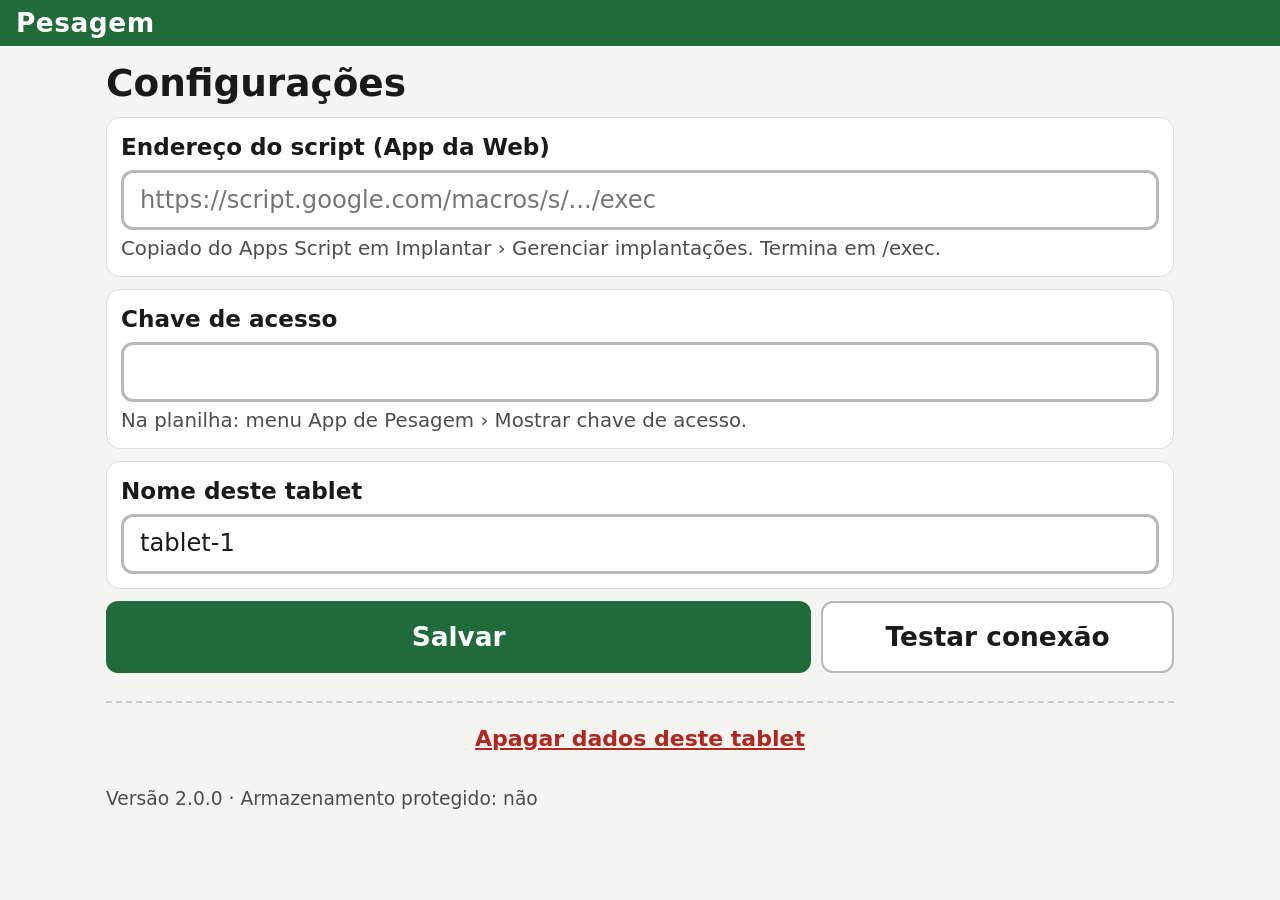
<file: index.html>
<!doctype html>
<html lang="pt-BR">
<head>
  <meta charset="utf-8">
  <meta name="viewport" content="width=device-width, initial-scale=1, viewport-fit=cover">
  <meta name="theme-color" content="#1f6b3a">
  <meta name="color-scheme" content="light">
  <title>Pesagem</title>
  <link rel="manifest" href="manifest.webmanifest">
  <link rel="icon" href="icons/icon-192.png">
  <link rel="apple-touch-icon" href="icons/icon-192.png">
  <link rel="stylesheet" href="styles.css">
</head>
<body>
  <header class="topo">
    <div class="topo-titulo">Pesagem</div>
    <div class="topo-data" id="topo-data" hidden></div>
    <div class="topo-acoes">
      <button class="status-sync" id="status-sync" data-acao="status" data-estado="ok" hidden></button>
      <button class="btn btn-topo" data-acao="sincronizar" id="btn-sync" aria-label="Sincronizar">⟳<span class="txt-sync"> Sincronizar</span></button>
    </div>
    <div class="bolhas">
      <div id="faixa-status" class="bolha" data-acao="fechar-status" hidden></div>
      <div id="faixa-atualizacao" class="bolha faixa-azul" hidden>
        <div>Nova versão do app disponível.</div>
        <button class="btn btn-pequeno" data-acao="atualizar-app">Atualizar agora</button>
      </div>
    </div>
  </header>

  <main id="tela"></main>

  <div id="modal" class="modal" hidden>
    <div class="modal-caixa">
      <div id="modal-texto" class="modal-texto"></div>
      <div class="modal-botoes">
        <button class="btn btn-grande btn-cinza" id="modal-nao">Cancelar</button>
        <button class="btn btn-grande btn-verde" id="modal-sim">OK</button>
      </div>
    </div>
  </div>
  <div id="modal-mot" class="modal" hidden>
    <div class="modal-caixa modal-mot">
      <div class="modal-titulo">Outro motorista</div>
      <div class="mm-digitar">
        <input id="mm-nome" class="entrada entrada-nome" type="text" autocomplete="off" autocapitalize="words"
          enterkeyhint="done" maxlength="40" placeholder="Digite o nome">
        <button class="btn btn-verde" data-acao="mm-usar">Usar</button>
      </div>
      <div id="mm-erro" class="mm-erro"></div>
      <div id="mm-rotulo" class="mm-rotulo">Ou escolha um motorista já usado:</div>
      <div id="mm-lista" class="motoristas mm-lista"></div>
      <button class="btn btn-grande btn-cinza" data-acao="mm-cancelar">Cancelar</button>
    </div>
  </div>
  <div id="modal-calc" class="modal" hidden>
    <div class="modal-caixa modal-calc" id="modal-calc-caixa"></div>
  </div>
  <div id="aviso-rapido" class="aviso-rapido" hidden></div>

  <noscript>Este app precisa de JavaScript ativado.</noscript>
  <script src="calc.js"></script>
  <script src="app.js"></script>
</body>
</html>
</file>
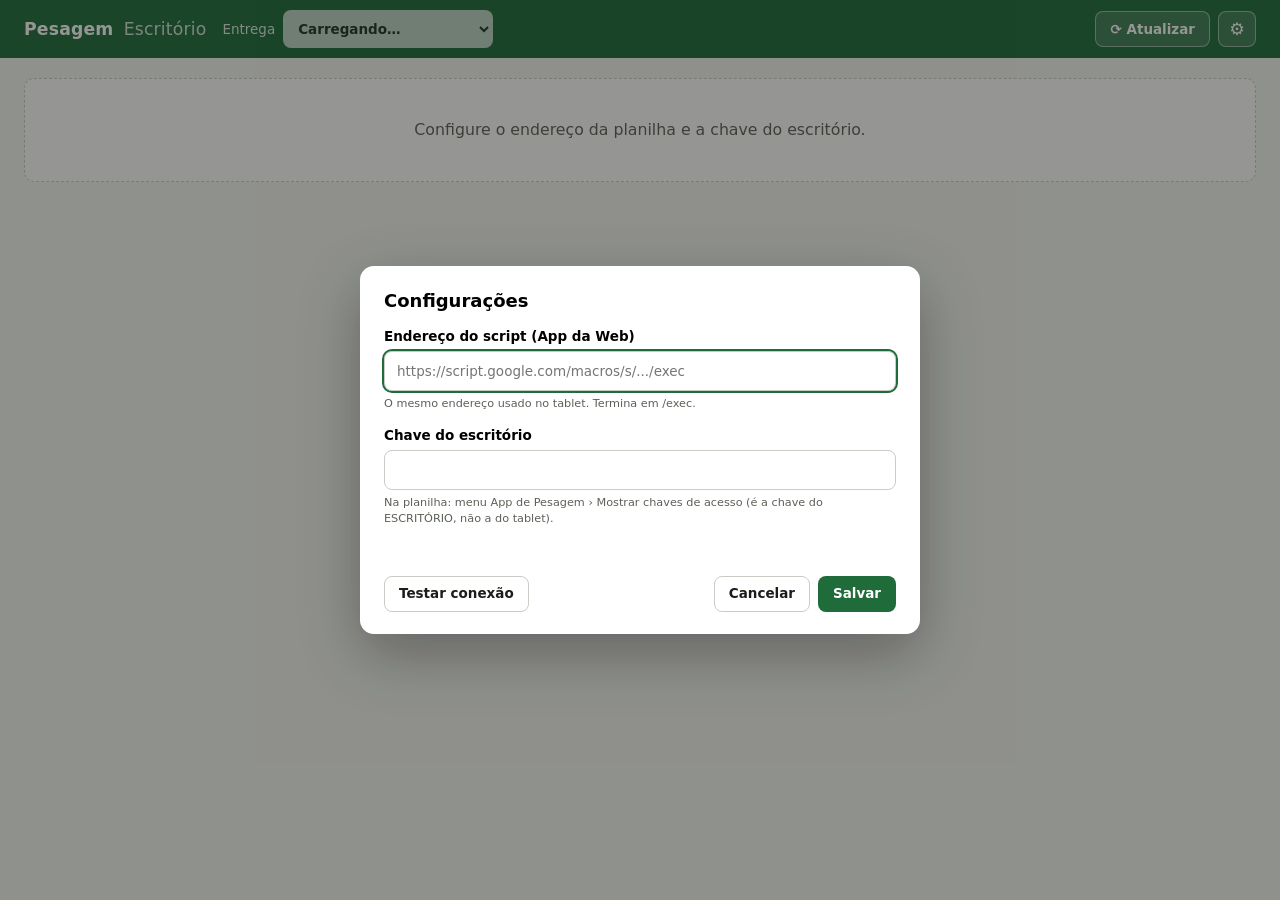
<file: escritorio/index.html>
<!doctype html>
<html lang="pt-BR">
<head>
  <meta charset="utf-8">
  <meta name="viewport" content="width=device-width, initial-scale=1">
  <meta name="color-scheme" content="light">
  <meta name="theme-color" content="#1f6b3a">
  <title>Pesagem · Escritório</title>
  <link rel="icon" href="../icons/icon-192.png">
  <link rel="stylesheet" href="painel.css">
</head>
<body>
  <header class="topo">
    <div class="marca">Pesagem <span>Escritório</span></div>
    <label class="seletor-data">
      <span>Entrega</span>
      <select id="sel-data" disabled><option>Carregando…</option></select>
    </label>
    <span id="pill-status" class="pill" hidden></span>
    <div class="topo-dir">
      <span id="atualizado" class="atualizado"></span>
      <button class="btn btn-claro" id="btn-atualizar" data-acao="atualizar">⟳ Atualizar</button>
      <button class="btn btn-claro btn-icone" data-acao="config" aria-label="Configurações" title="Configurações">⚙</button>
    </div>
  </header>

  <main id="conteudo" class="conteudo">
    <div class="vazio">Carregando…</div>
  </main>

  <dialog id="dlg-config" class="dialogo">
    <form method="dialog" id="form-config">
      <h2>Configurações</h2>
      <label>Endereço do script (App da Web)
        <input id="c-url" type="url" placeholder="https://script.google.com/macros/s/.../exec" autocomplete="off" required>
        <small>O mesmo endereço usado no tablet. Termina em /exec.</small>
      </label>
      <label>Chave do escritório
        <input id="c-chave" type="text" autocomplete="off" autocapitalize="characters" required>
        <small>Na planilha: menu App de Pesagem › Mostrar chaves de acesso (é a chave do ESCRITÓRIO, não a do tablet).</small>
      </label>
      <div id="c-link" class="link-acesso" hidden>
        <button type="button" class="btn btn-sec" data-acao="copiar-link">🔗 Copiar link de acesso</button>
        <small>Para outra pessoa abrir o painel já configurado. O link contém a chave: envie só para quem deve usar.</small>
      </div>
      <div id="c-msg" class="msg-config"></div>
      <div class="dialogo-botoes">
        <button type="button" class="btn btn-sec" data-acao="testar-config">Testar conexão</button>
        <span class="espaco"></span>
        <button type="button" class="btn btn-sec" data-acao="fechar-config" id="c-cancelar">Cancelar</button>
        <button type="submit" class="btn btn-pri" value="salvar">Salvar</button>
      </div>
    </form>
  </dialog>

  <dialog id="dlg-confirmar" class="dialogo dialogo-pequeno">
    <form method="dialog">
      <p id="conf-texto"></p>
      <div class="dialogo-botoes">
        <span class="espaco"></span>
        <button class="btn btn-sec" value="nao">Cancelar</button>
        <button class="btn btn-pri" value="sim" id="conf-sim">OK</button>
      </div>
    </form>
  </dialog>

  <div id="toast" class="toast" hidden></div>

  <script src="notas.js"></script>
  <script src="painel.js"></script>
</body>
</html>
</file>
<file: styles.css>
:root {
  --verde: #1f6b3a;
  --verde-claro: #e3f2e7;
  --laranja: #b45309;
  --laranja-claro: #fdf0e1;
  --vermelho: #b3261e;
  --vermelho-claro: #fbe7e5;
  --amarelo: #8a6100;
  --amarelo-claro: #fff6d6;
  --azul: #1d4f91;
  --azul-claro: #e4eefb;
  --texto: #1a1a1a;
  --texto-suave: #4d4d4d;
  --borda: #b8b8b8;
  --fundo: #f4f4f1;
  --cartao: #ffffff;
  color-scheme: light;
}

* { box-sizing: border-box; }
html { font-size: 20px; -webkit-text-size-adjust: 100%; }
@media (min-width: 700px) { html { font-size: 22px; } }

body {
  margin: 0;
  background: var(--fundo);
  color: var(--texto);
  font-family: system-ui, -apple-system, "Segoe UI", Roboto, sans-serif;
  line-height: 1.3;
  -webkit-tap-highlight-color: transparent;
  overscroll-behavior-y: contain;
}

button, input, textarea { font: inherit; color: inherit; }
button:not(:disabled), .cartao { cursor: pointer; }

/* ---------- topo e faixas ---------- */
.topo {
  position: sticky; top: 0; z-index: 10;
  display: flex; align-items: center; justify-content: space-between; gap: 12px;
  padding: 6px 12px 6px 16px;
  background: var(--verde); color: #fff;
}
.topo-titulo { font-size: 1.2rem; font-weight: 800; letter-spacing: .02em; }
.topo-acoes { display: flex; gap: 8px; }
.btn-topo {
  background: rgba(255,255,255,.15); color: #fff; border: 2px solid rgba(255,255,255,.6);
  min-height: 48px; padding: 0 16px; font-size: .95rem; font-weight: 700;
}
.btn-topo:active { background: rgba(255,255,255,.3); }
.btn-icone { min-width: 56px; padding: 0; font-size: 1.5rem; }

.faixa {
  padding: 12px 16px; font-size: 1rem; font-weight: 600;
  display: flex; align-items: center; justify-content: space-between; gap: 12px; flex-wrap: wrap;
  border-bottom: 1px solid rgba(0,0,0,.08);
}
.faixa:empty, .faixa[hidden] { display: none; }
.faixa-verde { background: var(--verde-claro); color: var(--verde); }
.faixa-amarela { background: var(--amarelo-claro); color: var(--amarelo); }
.faixa-vermelha { background: var(--vermelho-claro); color: var(--vermelho); }
.faixa-azul { background: var(--azul-claro); color: var(--azul); }
.faixa-cinza { background: #ebebe7; color: var(--texto-suave); }
.faixa small { font-weight: 500; display: block; opacity: .9; }

/* ---------- botões ---------- */
.btn {
  border: none; border-radius: 12px; cursor: pointer;
  font-weight: 700; touch-action: manipulation;
}
.btn:disabled { opacity: .45; cursor: default; }
.btn-grande { min-height: 72px; padding: 0 24px; font-size: 1.2rem; width: 100%; }
.btn-medio { min-height: 60px; padding: 0 20px; font-size: 1.05rem; }
.btn-pequeno { min-height: 48px; padding: 0 16px; font-size: .95rem; background: #fff; border: 2px solid currentColor; color: inherit; }
.btn-verde { background: var(--verde); color: #fff; }
.btn-verde:active { background: #164f2b; }
.btn-laranja { background: var(--laranja); color: #fff; }
.btn-vermelho { background: var(--vermelho); color: #fff; }
.btn-cinza { background: #dcdcd6; color: var(--texto); }
.btn-contorno { background: #fff; border: 2px solid var(--borda); color: var(--texto); }
.btn-link-perigo {
  background: none; color: var(--vermelho); text-decoration: underline;
  min-height: 56px; font-size: 1rem; font-weight: 600; width: 100%;
}

/* ---------- telas ---------- */
#tela { padding: 16px; max-width: 1100px; margin: 0 auto; padding-bottom: 48px; }
.titulo-tela { font-size: 1.3rem; margin: 4px 0 16px; }

.linha-datas { display: flex; gap: 8px; flex-wrap: wrap; margin-bottom: 12px; align-items: center; }
.linha-datas .rotulo { font-weight: 700; margin-right: 4px; }
.chip-data { min-height: 56px; padding: 0 18px; font-size: 1.05rem; background: #fff; border: 2px solid var(--borda); }
.chip-data.ativo { background: var(--verde); border-color: var(--verde); color: #fff; }

.resumo-dia {
  display: grid; grid-template-columns: repeat(3, 1fr); gap: 8px; margin-bottom: 12px;
}
.resumo-dia div {
  background: var(--cartao); border-radius: 12px; padding: 10px 8px; text-align: center;
  border: 1px solid #ddd;
}
.resumo-dia b { display: block; font-size: 1.6rem; }
.resumo-dia span { font-size: .85rem; color: var(--texto-suave); }

.barra-busca { display: flex; gap: 8px; margin-bottom: 12px; }
.barra-busca input { flex: 1; }
.filtro { display: flex; gap: 0; }
.filtro button { min-height: 60px; padding: 0 16px; font-size: 1rem; background: #fff; border: 2px solid var(--borda); border-radius: 0; }
.filtro button:first-child { border-radius: 12px 0 0 12px; }
.filtro button:last-child { border-radius: 0 12px 12px 0; border-left: none; }
.filtro button.ativo { background: var(--texto); color: #fff; border-color: var(--texto); }

.lista { display: grid; grid-template-columns: 1fr; gap: 10px; }
@media (min-width: 760px) { .lista { grid-template-columns: 1fr 1fr; } }

.cartao {
  display: flex; align-items: center; gap: 12px; width: 100%; text-align: left;
  background: var(--cartao); border: 2px solid #d6d6d0; border-left-width: 10px;
  border-radius: 14px; padding: 14px 16px; min-height: 96px;
}
.cartao:active { background: #f0f0ea; }
.cartao .info { flex: 1; min-width: 0; }
.cartao .apelido { font-size: 1.35rem; font-weight: 800; overflow-wrap: anywhere; }
.cartao .sub { font-size: .9rem; color: var(--texto-suave); overflow-wrap: anywhere; }
.cartao .estado { text-align: right; flex-shrink: 0; }
.cartao .estado b { display: block; font-size: 1.05rem; }
.cartao .estado small { display: block; font-size: .85rem; margin-top: 4px; }
.cartao.a-pesar { border-left-color: #9a9a94; }
.cartao.pesado { border-left-color: var(--verde); }
.cartao.pesado .estado b { color: var(--verde); }
.cartao.nao-entregou { border-left-color: var(--laranja); background: #fffaf3; }
.cartao.nao-entregou .estado b { color: var(--laranja); }
.envio-pendente { color: var(--amarelo); }
.envio-ok { color: var(--verde); }
.envio-erro { color: var(--vermelho); }

.vazio {
  background: var(--cartao); border-radius: 14px; padding: 28px 20px; text-align: center;
  font-size: 1.1rem; color: var(--texto-suave); border: 2px dashed var(--borda);
}

/* ---------- formulário do parceiro ---------- */
.cab-parceiro { display: flex; align-items: flex-start; gap: 12px; margin-bottom: 12px; }
.btn-voltar {
  width: 60px; height: 60px; min-width: 60px; padding: 0; flex-shrink: 0;
  display: inline-flex; align-items: center; justify-content: center;
  background: #fff; border: 2px solid var(--borda); color: var(--texto);
}
.btn-voltar svg { display: block; }
.cab-parceiro .nomes { flex: 1; }
.cab-parceiro h1 { font-size: 1.7rem; margin: 0; line-height: 1.15; overflow-wrap: anywhere; }
.cab-parceiro .sub { color: var(--texto-suave); font-size: 1rem; margin-top: 2px; }
.etiquetas { display: flex; flex-wrap: wrap; gap: 6px; margin-top: 8px; }
.etiqueta { background: #e9e9e4; border-radius: 999px; padding: 4px 12px; font-size: .9rem; font-weight: 600; }
.obs-fixa { background: var(--amarelo-claro); color: #5c4300; border-radius: 12px; padding: 10px 14px; margin-bottom: 12px; font-size: .95rem; }
.estado-registro { border-radius: 12px; padding: 12px 14px; margin-bottom: 12px; font-weight: 700; }

.form-unica { display: grid; grid-template-columns: 1fr; gap: 14px; max-width: 780px; }

.campo { background: var(--cartao); border-radius: 14px; padding: 14px; border: 1px solid #ddd; }
.campo > label, .campo > .rotulo { display: block; font-weight: 800; font-size: 1.05rem; margin-bottom: 8px; }
.entrada {
  width: 100%; min-height: 72px; padding: 8px 16px;
  font-size: 2rem; font-weight: 700;
  border: 3px solid var(--borda); border-radius: 12px; background: #fff;
}
.entrada:focus { outline: none; border-color: var(--verde); box-shadow: 0 0 0 3px rgba(31,107,58,.2); }
.entrada.invalida { border-color: var(--vermelho); background: #fff8f7; }
.entrada-texto { font-size: 1.1rem; font-weight: 500; min-height: 96px; resize: vertical; }
.entrada-busca { font-size: 1.15rem; min-height: 60px; font-weight: 500; }
.com-unidade { display: flex; align-items: center; gap: 10px; }
.com-unidade .unidade { font-size: 1.4rem; font-weight: 800; color: var(--texto-suave); min-width: 44px; }
.campo { position: relative; }
/* Erro do campo: balão sobre o conteúdo, sem empurrar nada */
.erro-campo {
  position: absolute; left: 14px; right: 14px; top: calc(100% - 10px); z-index: 5;
  background: var(--vermelho); color: #fff; font-weight: 700; font-size: .95rem;
  padding: 8px 12px; border-radius: 10px; box-shadow: 0 4px 14px rgba(0,0,0,.25);
  pointer-events: none;
}
.erro-campo::before {
  content: ""; position: absolute; top: -7px; left: 22px;
  border: 7px solid transparent; border-top: 0; border-bottom-color: var(--vermelho);
}
.erro-campo:empty { display: none; }

.botoes-rapidos { display: flex; gap: 8px; margin-top: 10px; }
.botoes-rapidos button { flex: 1; min-height: 60px; font-size: 1.15rem; background: #fff; border: 2px solid var(--borda); }
.botoes-rapidos button.ativo { background: var(--texto); color: #fff; border-color: var(--texto); }

.modos { display: grid; grid-template-columns: repeat(3, 1fr); gap: 8px; }
.modos button { min-height: 64px; font-size: 1rem; background: #fff; border: 2px solid var(--borda); padding: 0 6px; }
.modos button.ativo { background: var(--texto); color: #fff; border-color: var(--texto); }
.desconto-valor { margin-top: 10px; }

.recebe {
  background: var(--verde-claro); border: 3px solid var(--verde); border-radius: 14px;
  padding: 10px 16px; text-align: center;
}
.recebe .rot { font-weight: 800; color: var(--verde); font-size: 1rem; letter-spacing: .04em; }
.recebe .val { font-size: 2.4rem; font-weight: 900; color: var(--verde); line-height: 1.15; }
.recebe-dica, .recebe-erro { font-size: .95rem; font-weight: 600; min-height: 1.3em; color: var(--texto-suave); }
.recebe.com-erro { background: var(--vermelho-claro); border-color: var(--vermelho); }
.recebe.com-erro .rot, .recebe.com-erro .val { color: var(--vermelho); }
.recebe .recebe-erro { color: var(--vermelho); font-weight: 700; }
.resultado {
  background: var(--cartao); border-radius: 14px; border: 3px solid var(--verde); padding: 14px 16px;
}
.resultado h2 { font-size: 1.05rem; margin: 0 0 8px; color: var(--texto-suave); text-transform: uppercase; letter-spacing: .04em; }
.res-linha { display: flex; justify-content: space-between; gap: 12px; padding: 7px 0; border-bottom: 1px solid #eee; font-size: 1.05rem; }
.res-linha span:last-child { font-weight: 700; text-align: right; white-space: nowrap; }
.res-linha.desconto span:last-child { color: var(--vermelho); }
.res-final { margin-top: 10px; background: var(--verde-claro); border-radius: 12px; padding: 12px; text-align: center; }
.res-final .rot { font-weight: 800; color: var(--verde); font-size: 1.05rem; }
.res-final .val { font-size: 2.6rem; font-weight: 900; color: var(--verde); line-height: 1.1; }
.res-dica { color: var(--texto-suave); text-align: center; padding: 18px 6px; font-size: 1.05rem; }
.res-erros { background: var(--vermelho-claro); color: var(--vermelho); border-radius: 12px; padding: 10px 14px; font-weight: 700; margin-top: 10px; }
.res-erros:empty { display: none; }

.acoes-form { display: grid; grid-template-columns: 1fr; gap: 10px; margin-top: 2px; }
@media (min-width: 700px) { .acoes-form { grid-template-columns: 2fr 1fr; } }
.zona-perigo { margin-top: 28px; border-top: 2px dashed #ccc; padding-top: 8px; }

/* ---------- configurações ---------- */
.config .campo { margin-bottom: 12px; }
.config .entrada { font-size: 1.1rem; font-weight: 500; min-height: 60px; }
.config .ajuda { color: var(--texto-suave); font-size: .9rem; margin-top: 6px; }
.lista-avisos { background: var(--amarelo-claro); border-radius: 12px; padding: 10px 14px 10px 32px; margin: 0 0 12px; color: #5c4300; }
.info-tec { color: var(--texto-suave); font-size: .85rem; margin-top: 20px; }

/* ---------- modal e aviso rápido ---------- */
.modal {
  position: fixed; inset: 0; z-index: 50; background: rgba(0,0,0,.5);
  display: flex; align-items: center; justify-content: center; padding: 16px;
}
.modal[hidden] { display: none; }
.modal-caixa { background: #fff; border-radius: 18px; padding: 24px; max-width: 560px; width: 100%; }
.modal-texto { font-size: 1.25rem; font-weight: 600; margin-bottom: 20px; white-space: pre-line; }
.modal-botoes { display: grid; grid-template-columns: 1fr 1fr; gap: 12px; }

.aviso-rapido {
  position: fixed; left: 50%; bottom: 24px; transform: translateX(-50%); z-index: 60;
  background: #222; color: #fff; padding: 16px 24px; border-radius: 14px;
  font-size: 1.15rem; font-weight: 700; max-width: calc(100% - 32px); text-align: center;
  box-shadow: 0 6px 20px rgba(0,0,0,.3);
}
.aviso-rapido[hidden] { display: none; }

/* ---------- grupos por fazenda ---------- */
.grupo-fazenda {
  grid-column: 1 / -1;
  display: flex; align-items: center; justify-content: space-between; gap: 12px; flex-wrap: wrap;
  margin: 14px 2px 0; padding-bottom: 6px; border-bottom: 3px solid var(--verde);
}
.grupo-fazenda:first-child { margin-top: 0; }
.grupo-fazenda h2 { margin: 0; font-size: 1.25rem; color: var(--verde); overflow-wrap: anywhere; }
.grupo-fazenda span { font-weight: 700; color: var(--texto-suave); white-space: nowrap; }
.grupo-fazenda .grupo-completo { color: var(--verde); }
.motorista-cartao { font-size: .9rem; font-weight: 700; color: var(--azul); margin-top: 4px; }

/* ---------- motorista ---------- */
.motoristas { display: flex; flex-wrap: wrap; gap: 8px; }
.motoristas:empty { display: none; }
.motoristas button {
  min-height: 64px; padding: 0 18px; font-size: 1.15rem;
  background: #fff; border: 2px solid var(--borda);
}
.motoristas button.ativo { background: var(--azul); border-color: var(--azul); color: #fff; }
.motoristas .mot-mais { border-style: dashed; color: var(--texto-suave); }
.motoristas .mot-mais.ativo { background: var(--texto); border-color: var(--texto); color: #fff; border-style: solid; }
.mot-novo { margin-top: 10px; }
.mot-novo[hidden] { display: none; }
.entrada-nome { font-size: 1.4rem; font-weight: 600; min-height: 64px; }
.por-motorista {
  display: flex; flex-wrap: wrap; gap: 8px; margin-bottom: 12px;
}
.por-motorista span {
  background: var(--azul-claro); color: var(--azul); border-radius: 10px; padding: 8px 12px; font-size: .95rem;
}

.grupo-dir { display: flex; align-items: center; gap: 12px; }
.btn-fazenda-nao {
  min-height: 52px; padding: 0 16px; font-size: .95rem;
  background: #fff; color: var(--laranja); border: 2px solid var(--laranja);
}
.btn-fazenda-nao:active { background: var(--laranja-claro); }

/* ---------- ícone de situação no cabeçalho ---------- */
.status-sync {
  min-height: 48px; min-width: 56px; padding: 0 14px; border-radius: 999px;
  border: none; background: #fff; font-size: 1.05rem; font-weight: 800; cursor: pointer;
  touch-action: manipulation;
}
.status-sync[hidden] { display: none; }
.status-sync[data-estado="ok"] { color: var(--verde); }
.status-sync[data-estado="pendente"] { color: var(--amarelo); background: var(--amarelo-claro); }
.status-sync[data-estado="aviso"] { color: var(--amarelo); background: var(--amarelo-claro); }
.status-sync[data-estado="erro"] { color: #fff; background: var(--vermelho); }
.status-sync[data-estado="ocupado"] { color: var(--azul); }
.btn-topo[hidden] { display: none; }
/* ---------- balões de situação (sobrepostos, não empurram o conteúdo) ---------- */
.topo { position: sticky; }
.bolhas {
  position: absolute; top: calc(100% + 8px); right: 12px; z-index: 20;
  display: flex; flex-direction: column; align-items: flex-end; gap: 8px;
  width: min(560px, calc(100vw - 24px)); pointer-events: none;
}
.bolha {
  pointer-events: auto; position: relative;
  display: flex; align-items: center; justify-content: space-between; gap: 12px;
  padding: 12px 16px; border-radius: 14px; font-size: 1rem; font-weight: 600;
  box-shadow: 0 6px 20px rgba(0,0,0,.22); border: 1px solid rgba(0,0,0,.08);
  max-width: 100%;
}
.bolha[hidden] { display: none; }
.bolha small { font-weight: 500; display: block; opacity: .9; margin-top: 2px; }
#faixa-status { cursor: pointer; }


/* ---------- rodapé ---------- */
.rodape {
  margin-top: 32px; padding-top: 12px; border-top: 1px solid #d6d6d0;
  display: flex; align-items: center; justify-content: space-between; gap: 12px;
  color: var(--texto-suave); font-size: .85rem;
}
.btn-rodape { min-height: 52px; padding: 0 18px; font-size: 1rem; background: #fff; border: 2px solid var(--borda); color: var(--texto-suave); }

/* ---------- subgrupos dentro da fazenda ---------- */
.subgrupo {
  grid-column: 1 / -1; display: flex; align-items: baseline; gap: 10px; flex-wrap: wrap;
  margin: 6px 4px -2px; font-weight: 800; font-size: 1.05rem; color: var(--azul);
}
.subgrupo span { font-weight: 600; font-size: .9rem; color: var(--texto-suave); }
.subgrupo-nao { color: var(--laranja); }

/* ---------- penalidade só com botões ---------- */
.botoes-rapidos.sem-margem { margin-top: 0; }
.botoes-rapidos button { min-height: 64px; font-size: 1.25rem; }

/* ---------- desconto: campo sempre visível + botões ---------- */
.botoes-desc { display: grid; grid-template-columns: repeat(4, minmax(0, 1fr)); gap: 8px; margin-top: 10px; }
.botoes-desc button {
  min-height: 60px; padding: 0 4px; font-size: 1.05rem; white-space: nowrap;
  background: #fff; border: 2px solid var(--borda);
}
.botoes-desc button:active { background: #eceee8; }
.botoes-desc [data-acao="desc-zerar"] { color: var(--vermelho); border-color: #e5b3ae; }
.botoes-desc .btn-desc-max { color: var(--verde); border-color: #9fc7ad; }
.botoes-desc .btn-desc-max.ativo { background: var(--verde); border-color: var(--verde); color: #fff; }
.botoes-desc .so-estreito { display: none; }
/* telas pequenas (celular): botões sem "R$", "Máx." e letra menor */
@media (max-width: 600px) {
  .botoes-desc { gap: 6px; }
  .botoes-desc button { font-size: .95rem; padding: 0 2px; }
  .botoes-desc .so-largo { display: none; }
  .botoes-desc .so-estreito { display: inline; }
}
@media (max-width: 380px) { .botoes-desc button { font-size: .85rem; } }

/* ---------- janela "Outro motorista" ---------- */
.modal-mot { display: grid; gap: 12px; max-height: calc(100vh - 32px); overflow-y: auto; }
.modal-titulo { font-size: 1.35rem; font-weight: 800; }
.mm-digitar { display: flex; gap: 8px; }
.mm-digitar .entrada { flex: 1; min-width: 0; }
.mm-digitar .btn { min-width: 110px; font-size: 1.15rem; }
.mm-erro { color: var(--vermelho); font-weight: 700; }
.mm-erro:empty { display: none; }
.mm-rotulo { font-weight: 700; color: var(--texto-suave); }
.mm-rotulo[hidden] { display: none; }
.mm-lista { max-height: 45vh; overflow-y: auto; }
.mm-vazio { color: var(--texto-suave); padding: 6px 0; }

/* campos com unidade (kg, R$) podem encolher em telas estreitas */
.com-unidade .entrada { min-width: 0; flex: 1 1 auto; }
.form-unica { grid-template-columns: minmax(0, 1fr); }
.botoes-rapidos button { min-width: 0; padding: 0 4px; }
@media (max-width: 600px) {
  .botoes-rapidos { gap: 6px; }
  .botoes-rapidos button { font-size: 1.1rem; }
}

/* ---------- data da entrega no cabeçalho ---------- */
.topo { justify-content: flex-start; }
.topo-acoes { margin-left: auto; }
.topo-data { min-width: 0; }
.topo-data[hidden] { display: none; }
.data-fixa {
  display: inline-block; padding: 6px 12px; border-radius: 999px; white-space: nowrap;
  background: rgba(255,255,255,.18); color: #fff; font-weight: 700; font-size: 1rem;
}
.sel-data {
  min-height: 44px; padding: 0 8px; border-radius: 10px; border: none; cursor: pointer;
  background: #fff; color: var(--verde); font-weight: 800; font-size: 1rem; max-width: 100%;
}
.preco-dia { font-size: 1.05rem; color: var(--texto-suave); margin: 0 2px 12px; }
.preco-dia b { color: var(--texto); }
@media (max-width: 520px) {
  .topo { gap: 8px; padding-left: 12px; }
  .txt-sync { display: none; }
  .btn-topo { padding: 0 14px; font-size: 1.1rem; }
  .data-fixa { padding: 5px 10px; font-size: .95rem; }
}

/* ---------- nome do parceiro com as etiquetas ao lado ---------- */
.linha-nome { display: flex; flex-wrap: wrap; align-items: center; gap: 6px 8px; }
.linha-nome h1 { flex: 0 1 auto; margin-right: 4px; }
.linha-nome .etiqueta { flex-shrink: 0; }
@media (max-width: 600px) { .data-fixa .ano { display: none; } }
@media (max-width: 420px) {
  .sel-data { font-size: .9rem; padding: 0 4px; min-height: 40px; }
  .status-sync { min-width: 48px; padding: 0 10px; }
  .linha-nome { gap: 5px 6px; }
  .linha-nome .etiqueta { font-size: .8rem; padding: 3px 9px; }
}

/* ---------- calculadora de peso líquido ---------- */
.btn-calc {
  flex-shrink: 0; width: 72px; height: 72px; padding: 0;
  display: inline-flex; align-items: center; justify-content: center;
  background: #fff; border: 3px solid var(--borda); color: var(--verde);
}
.btn-calc:active { background: var(--verde-claro); }
.modal-calc { display: grid; gap: 12px; max-width: 640px; max-height: calc(100vh - 24px); overflow-y: auto; padding: 20px; }
.taras { display: grid; gap: 6px; background: #f6f7f3; border-radius: 12px; padding: 8px 10px; }
.tara { display: flex; align-items: center; justify-content: space-between; gap: 8px; min-height: 48px; font-size: 1.05rem; }
.tara b { font-size: 1.1rem; }
.tara.editando { justify-content: flex-start; flex-wrap: wrap; }
.btn-editar { min-width: 52px; min-height: 44px; font-size: 1.25rem; background: #fff; border: 2px solid var(--borda); }
.entrada-tara { width: 120px; min-height: 48px; font-size: 1.3rem; padding: 4px 10px; flex: 0 1 120px; }
.unidade-p { font-weight: 800; color: var(--texto-suave); }
.btn-p { min-height: 48px; min-width: 52px; padding: 0 14px; font-size: 1.05rem; }
.erro-tara { color: var(--vermelho); font-weight: 700; }
.erro-tara:empty { display: none; }
.itens-calc { display: grid; gap: 6px; }
.item-calc {
  display: grid; grid-template-columns: auto 1fr auto auto; align-items: center; gap: 4px 12px; width: 100%;
  text-align: left; background: #fff; border: 2px solid #d6d6d0; border-radius: 12px; padding: 10px 12px; min-height: 60px;
}
.item-calc.ativo { border-color: var(--azul); background: var(--azul-claro); }
.ic-nome { font-weight: 800; font-size: 1.1rem; }
.ic-desc { color: var(--texto-suave); font-size: .95rem; }
.ic-liq { font-weight: 800; font-size: 1.15rem; color: var(--verde); white-space: nowrap; }
.ic-edit { color: var(--texto-suave); font-size: 1.1rem; }
.calc-vazio { color: var(--texto-suave); text-align: center; padding: 10px; border: 2px dashed var(--borda); border-radius: 12px; }
.botoes-add { display: grid; grid-template-columns: 1fr 1fr; gap: 10px; }
.botoes-add .btn { font-size: 1.3rem; }
.form-item { border: 3px solid var(--azul); border-radius: 14px; padding: 12px; display: grid; gap: 10px; background: #fafcff; }
.fi-titulo { font-weight: 800; font-size: 1.15rem; color: var(--azul); }
.fi-campos { display: grid; grid-template-columns: repeat(2, minmax(0, 1fr)); gap: 10px; }
.fi-campo { display: grid; gap: 4px; font-weight: 700; }
.fi-campo small { font-weight: 500; color: var(--texto-suave); }
.fi-tara { background: var(--amarelo-claro); border-radius: 10px; padding: 6px 8px; }
.entrada-calc { min-height: 60px; font-size: 1.6rem; padding: 6px 12px; }
.fi-erro { color: var(--vermelho); font-weight: 700; font-size: .9rem; }
.fi-erro:empty { display: none; }
.fi-liq { font-size: 1.15rem; padding: 6px 2px; }
.fi-liq b { color: var(--verde); font-size: 1.35rem; }
.fi-liq.erro { color: var(--vermelho); font-weight: 700; }
.fi-liq.vazio { color: var(--texto-suave); }
.fi-botoes { display: grid; grid-auto-flow: column; grid-auto-columns: 1fr; gap: 8px; }
.fi-botoes .btn-grande { min-height: 64px; font-size: 1.1rem; padding: 0 10px; }
.calc-total { display: flex; justify-content: space-between; align-items: baseline; gap: 10px; background: var(--verde-claro);
  border-radius: 12px; padding: 12px 14px; color: var(--verde); font-weight: 800; font-size: 1.05rem; }
.calc-total b { font-size: 1.8rem; }
.calc-aviso { color: var(--texto-suave); text-align: center; font-size: .95rem; }
@media (max-width: 520px) {
  .btn-calc { width: 60px; height: 60px; }
  .modal-calc { padding: 14px; }
  .fi-campos { grid-template-columns: 1fr; }
  .fi-botoes { grid-auto-flow: row; }
  .item-calc { grid-template-columns: 1fr auto auto; }
  .ic-desc { grid-column: 1 / -1; grid-row: 2; }
}

.recebe-preco { white-space: nowrap; font-weight: 700; color: var(--texto); }

/* peso equivalente do parceiro, ao lado do valor (desce de linha em telas estreitas) */
.recebe .val { display: flex; flex-wrap: wrap; justify-content: center; align-items: baseline; column-gap: 10px; }
.recebe .val-peso { font-size: 1.35rem; font-weight: 700; color: var(--texto); white-space: nowrap; }
.recebe .val-sep { color: var(--texto-suave); margin-right: 10px; }
</file>
<file: escritorio/painel.css>
:root {
  --verde: #1f6b3a;
  --verde-esc: #174f2b;
  --verde-claro: #e6f2ea;
  --laranja: #b45309;
  --laranja-claro: #fdf0e1;
  --vermelho: #b3261e;
  --vermelho-claro: #fbe9e7;
  --azul: #1d4f91;
  --azul-claro: #e7effa;
  --texto: #1b1d1a;
  --suave: #5b6157;
  --linha: #e2e4de;
  --fundo: #f4f5f1;
  --cartao: #ffffff;
  --raio: 10px;
  color-scheme: light;
}
* { box-sizing: border-box; }
html { font-size: 15px; }
body {
  margin: 0; background: var(--fundo); color: var(--texto);
  font-family: system-ui, -apple-system, "Segoe UI", Roboto, sans-serif; line-height: 1.4;
}
button, input, select { font: inherit; color: inherit; }
.num { font-variant-numeric: tabular-nums; text-align: right; white-space: nowrap; }

/* ---------- topo ---------- */
.topo {
  position: sticky; top: 0; z-index: 10;
  display: flex; align-items: center; gap: 16px; flex-wrap: wrap;
  padding: 10px 24px; background: var(--verde); color: #fff;
}
.marca { font-weight: 800; font-size: 1.15rem; letter-spacing: .01em; }
.marca span { font-weight: 500; opacity: .8; margin-left: 4px; }
.seletor-data { display: flex; align-items: center; gap: 8px; font-size: .9rem; }
.seletor-data span { opacity: .85; }
.seletor-data select {
  min-height: 38px; padding: 0 10px; border-radius: 8px; border: 1px solid rgba(255,255,255,.5);
  background: #fff; color: var(--texto); font-weight: 700; min-width: 210px;
}
.topo-dir { margin-left: auto; display: flex; align-items: center; gap: 8px; }
.atualizado { font-size: .85rem; opacity: .85; margin-right: 4px; }

.pill { display: inline-block; padding: 3px 10px; border-radius: 999px; font-size: .8rem; font-weight: 800; letter-spacing: .03em; }
.pill-aberta { background: #fff; color: var(--verde); }
.pill-fechada { background: #ffe8cc; color: #7a3c06; }

/* ---------- botões ---------- */
.btn {
  min-height: 36px; padding: 0 14px; border-radius: 8px; border: 1px solid transparent;
  font-weight: 700; font-size: .9rem; cursor: pointer; white-space: nowrap;
  display: inline-flex; align-items: center; gap: 6px;
}
.btn:disabled { opacity: .45; cursor: not-allowed; }
.btn-claro { background: rgba(255,255,255,.14); color: #fff; border-color: rgba(255,255,255,.45); }
.btn-claro:hover:not(:disabled) { background: rgba(255,255,255,.24); }
.btn-icone { width: 38px; padding: 0; justify-content: center; font-size: 1.15rem; }
.btn-pri { background: var(--verde); color: #fff; }
.btn-pri:hover:not(:disabled) { background: var(--verde-esc); }
.btn-sec { background: #fff; color: var(--texto); border-color: #c9ccc4; }
.btn-sec:hover:not(:disabled) { background: #f0f1ec; }
.btn-alerta { background: #fff; color: var(--laranja); border-color: #e3b98c; }
.btn-alerta:hover:not(:disabled) { background: var(--laranja-claro); }

/* ---------- conteúdo ---------- */
.conteudo { max-width: 1440px; margin: 0 auto; padding: 20px 24px 60px; }
.vazio {
  background: var(--cartao); border: 1px dashed #c9ccc4; border-radius: var(--raio);
  padding: 40px; text-align: center; color: var(--suave); font-size: 1.05rem;
}
.secao-titulo { display: flex; align-items: baseline; gap: 12px; margin: 28px 0 10px; }
.secao-titulo h2 { margin: 0; font-size: 1.15rem; }
.secao-titulo span { color: var(--suave); font-size: .9rem; }

.cartao { background: var(--cartao); border: 1px solid var(--linha); border-radius: var(--raio); }
.cartao-cab { display: flex; align-items: center; gap: 10px; padding: 12px 16px; border-bottom: 1px solid var(--linha); }
.cartao-cab h3 { margin: 0; font-size: 1rem; }
.cartao-corpo { padding: 12px 16px; }

/* ---------- faixa da entrega ---------- */
.entrega {
  display: grid; grid-template-columns: repeat(5, minmax(0, 1fr)) auto; align-items: stretch;
}
.entrega > div { padding: 12px 16px; border-right: 1px solid var(--linha); min-width: 0; }
.entrega > div:last-child { border-right: none; display: flex; align-items: center; }
.rot { font-size: .75rem; color: var(--suave); text-transform: uppercase; letter-spacing: .05em; font-weight: 700; }
.val { font-size: 1.1rem; font-weight: 700; margin-top: 2px; overflow-wrap: anywhere; }
.val.falta { color: var(--vermelho); font-size: .95rem; }
.obs-entrega { margin-top: 10px; padding: 10px 14px; background: #fff8e1; border: 1px solid #f0dd9c; border-radius: var(--raio); color: #5c4300; }
.avisos { margin-top: 10px; padding: 10px 14px 10px 34px; background: #fff8e1; border: 1px solid #f0dd9c; border-radius: var(--raio); color: #5c4300; }
.avisos li { margin: 2px 0; }

/* ---------- indicadores ---------- */
.indicadores { display: grid; grid-template-columns: repeat(5, minmax(0, 1fr)) minmax(300px, 1.6fr); gap: 12px; margin-top: 16px; }
.ind { padding: 14px 16px; }
.ind .grande { font-size: 1.9rem; font-weight: 800; font-variant-numeric: tabular-nums; line-height: 1.15; margin-top: 4px; }
.ind small { color: var(--suave); }
.ind-ok .grande { color: var(--verde); }
.ind-nao .grande { color: var(--laranja); }
.ind-falta .grande { color: var(--vermelho); }
.ind-falta.zero .grande { color: var(--verde); }
.icms { border: 2px solid var(--azul); background: linear-gradient(180deg, var(--azul-claro), #fff 70%); }
.icms .grande { color: var(--azul); }
.icms-conta { display: grid; grid-template-columns: 1fr auto; gap: 2px 12px; margin-top: 8px; font-size: .85rem; color: var(--suave); max-width: 420px; }
.icms-conta b { color: var(--texto); font-weight: 700; }

/* ---------- grade: andamento + totais ---------- */
.grade-2 { display: grid; grid-template-columns: minmax(0, 2fr) minmax(280px, 1fr); gap: 16px; align-items: start; }

table { width: 100%; border-collapse: collapse; font-size: .9rem; }
th { text-align: left; font-size: .72rem; text-transform: uppercase; letter-spacing: .05em; color: var(--suave); font-weight: 700; padding: 8px 10px; border-bottom: 1px solid var(--linha); white-space: nowrap; }
th.num { text-align: right; }
td { padding: 8px 10px; border-bottom: 1px solid #eef0eb; vertical-align: top; }
tbody tr:hover td { background: #fafbf8; }
tfoot td { font-weight: 800; border-top: 2px solid var(--linha); border-bottom: none; }
.tab-rolagem { overflow-x: auto; }

.barra { height: 8px; border-radius: 99px; background: #eceee8; overflow: hidden; display: flex; min-width: 90px; margin-top: 6px; }
.barra i { display: block; height: 100%; }
.barra .b-ok { background: var(--verde); }
.barra .b-nao { background: #e7a35a; }
.nomes-pend { font-size: .8rem; color: var(--vermelho); margin-top: 3px; }
.nomes-nao { font-size: .8rem; color: var(--laranja); margin-top: 3px; }
.zero { color: #b4b8ae; }
.tag { display: inline-block; padding: 1px 7px; border-radius: 5px; font-size: .75rem; font-weight: 800; }
.tag-SIM { background: var(--verde-claro); color: var(--verde); }
.tag-NAO { background: #eceee8; color: var(--suave); }
.tag-OUTRO { background: var(--azul-claro); color: var(--azul); }

.lista-totais { display: grid; grid-template-columns: 1fr auto; gap: 6px 16px; font-size: .92rem; }
.lista-totais .num { font-weight: 700; }
.lista-totais hr { grid-column: 1 / -1; border: none; border-top: 1px solid var(--linha); margin: 4px 0; width: 100%; }

/* ---------- caminhões ---------- */
.caminhao { margin-bottom: 16px; }
.caminhao .cartao-cab { flex-wrap: wrap; gap: 10px 14px; background: #fafbf8; border-radius: var(--raio) var(--raio) 0 0; }
.caminhao h3 { font-size: 1.15rem; }
.chips { display: flex; flex-wrap: wrap; gap: 6px; }
.chip { background: #eceee8; border-radius: 6px; padding: 3px 9px; font-size: .82rem; font-weight: 600; color: var(--suave); }
.chip b { color: var(--texto); }
.acoes-cam { margin-left: auto; display: flex; gap: 8px; flex-wrap: wrap; }
.cam-corpo { display: grid; grid-template-columns: minmax(0, 1fr) 360px; }
.cam-corpo > div { min-width: 0; }
.cam-tabela { padding: 4px 6px 10px; border-right: 1px solid var(--linha); }
.cam-notas { padding: 14px 16px; background: #fcfcfa; border-radius: 0 0 var(--raio) 0; }
.cam-notas h4 { margin: 0 0 4px; font-size: .8rem; text-transform: uppercase; letter-spacing: .05em; color: var(--suave); }
.cam-notas .dest { font-size: .85rem; color: var(--suave); margin-bottom: 6px; }
.cam-notas .dest b { color: var(--texto); }
.nota-linha { display: flex; justify-content: space-between; gap: 10px; padding: 5px 0; border-bottom: 1px dashed #e4e6df; font-size: .92rem; }
.nota-linha .num { font-weight: 700; }
.nota-sub { display: flex; justify-content: space-between; font-size: .85rem; color: var(--suave); padding: 4px 0 12px; }
.conferencia { margin-top: 4px; padding: 8px 10px; border-radius: 8px; background: var(--verde-claro); color: var(--verde); font-weight: 700; font-size: .88rem; }
.erros { padding: 10px 12px; border-radius: 8px; background: var(--vermelho-claro); color: var(--vermelho); font-size: .88rem; }
.erros b { display: block; margin-bottom: 4px; }
.erros ul { margin: 0; padding-left: 18px; }
.sem-motorista { border-color: #e9b4ae; }
.sem-motorista .cartao-cab { background: var(--vermelho-claro); color: var(--vermelho); }

/* ---------- diálogos ---------- */
.dialogo { border: none; border-radius: 14px; padding: 0; width: min(560px, calc(100vw - 32px)); box-shadow: 0 20px 60px rgba(0,0,0,.3); }
.dialogo::backdrop { background: rgba(20, 24, 18, .45); }
.dialogo form { padding: 22px 24px; display: grid; gap: 14px; }
.dialogo h2 { margin: 0; font-size: 1.2rem; }
.dialogo label { display: grid; gap: 5px; font-weight: 700; font-size: .9rem; }
.dialogo input { min-height: 40px; padding: 0 12px; border: 1px solid #c9ccc4; border-radius: 8px; font-weight: 500; }
.dialogo input:focus { outline: 2px solid var(--verde); outline-offset: 0; }
.dialogo small { color: var(--suave); font-weight: 400; }
.dialogo-botoes { display: flex; gap: 8px; align-items: center; margin-top: 4px; }
.dialogo-pequeno { width: min(440px, calc(100vw - 32px)); }
.dialogo-pequeno p { margin: 0; font-size: 1rem; white-space: pre-line; }
.espaco { flex: 1; }
.msg-config { font-size: .9rem; font-weight: 600; min-height: 1.3em; }
.msg-config.ok { color: var(--verde); }
.msg-config.erro { color: var(--vermelho); }

.toast {
  position: fixed; left: 50%; bottom: 24px; transform: translateX(-50%); z-index: 100;
  background: #222; color: #fff; padding: 12px 20px; border-radius: 10px; font-weight: 600;
  box-shadow: 0 8px 24px rgba(0,0,0,.25); max-width: calc(100vw - 32px);
}
.toast[hidden] { display: none; }
.toast.erro { background: var(--vermelho); }

/* ---------- telas menores ---------- */
@media (max-width: 1200px) {
  .indicadores { grid-template-columns: repeat(5, minmax(0, 1fr)); }
  .indicadores .icms { grid-column: 1 / -1; }
  .entrega { grid-template-columns: repeat(3, minmax(0, 1fr)); }
  .entrega > div { border-bottom: 1px solid var(--linha); }
  .cam-corpo { grid-template-columns: 1fr; }
  .cam-tabela { border-right: none; border-bottom: 1px solid var(--linha); }
}
@media (max-width: 900px) {
  .grade-2 { grid-template-columns: 1fr; }
  .indicadores { grid-template-columns: repeat(2, minmax(0, 1fr)); }
  .topo { padding: 10px 16px; }
  .conteudo { padding: 16px; }
}

/* ---------- descontos do dia ---------- */
.pilha { display: grid; gap: 16px; }
.descontos .cartao-cab .chip { margin-left: auto; }
.lista-descontos { max-height: 320px; overflow-y: auto; }
.lista-descontos small { display: block; font-size: .78rem; color: var(--suave); }
.acoes-desc { display: flex; gap: 8px; flex-wrap: wrap; margin-top: 8px; }

.link-acesso { display: grid; gap: 4px; justify-items: start; padding: 10px 12px; background: #f6f7f3; border-radius: 8px; }
.link-acesso[hidden] { display: none; }

/* ---------- pagamentos com nota de outro ---------- */
.outros .cartao-cab .chip { margin-left: auto; }
.ajuda-card { font-size: .82rem; color: var(--suave); margin-bottom: 8px; }
.outros .erros { margin-top: 8px; }

/* =====================================================================
 * Telas pequenas (notebook pequeno, tablet, celular)
 * Telas normais (acima de 1100px) não mudam.
 * ===================================================================== */
@media (max-width: 1100px) {
  html { font-size: 14px; }
  .grade-2 { grid-template-columns: 1fr; }
  .pilha { grid-template-columns: repeat(auto-fit, minmax(280px, 1fr)); align-items: start; }
  th { white-space: normal; vertical-align: bottom; padding: 6px 6px; }
  td { padding: 7px 6px; overflow-wrap: anywhere; }
  td.num { overflow-wrap: normal; }
  .caminhao h3 { font-size: 1.05rem; }
  .acoes-cam { margin-left: 0; }
}

@media (max-width: 900px) {
  /* tabelas viram fichas: sem rolagem para o lado */
  table.responsiva, table.responsiva tbody, table.responsiva tfoot { display: block; }
  table.responsiva thead { display: none; }
  table.responsiva tr {
    display: grid; grid-template-columns: repeat(2, minmax(0, 1fr)); gap: 2px 14px;
    padding: 9px 10px; border-bottom: 1px solid var(--linha);
  }
  table.responsiva tbody tr:hover td { background: none; }
  table.responsiva td {
    display: flex; justify-content: space-between; align-items: baseline; gap: 8px;
    padding: 2px 0; border: none; text-align: right; min-width: 0;
  }
  table.responsiva td::before {
    content: attr(data-label); flex-shrink: 0; text-align: left;
    font-size: .72rem; font-weight: 700; color: var(--suave); text-transform: uppercase; letter-spacing: .03em;
  }
  table.responsiva td:first-child { grid-column: 1 / -1; display: block; text-align: left; padding-bottom: 4px; }
  table.responsiva td:first-child::before { content: none; }
  table.responsiva td.vazia { display: none; }
  table.responsiva tfoot tr { background: #f6f7f3; border-top: 2px solid var(--linha); }
  table.responsiva tfoot td { font-weight: 800; }
  .tab-rolagem { overflow-x: visible; }
  .cam-tabela { padding: 0; }
}

@media (max-width: 760px) {
  html { font-size: 13.5px; }
  .topo { padding: 8px 12px; gap: 8px 10px; }
  .marca span, .atualizado { display: none; }
  .marca { order: 1; }
  .topo-dir { order: 2; margin-left: auto; }
  .seletor-data { order: 3; flex: 1 1 calc(100% - 120px); min-width: 0; }
  .seletor-data select { min-width: 0; width: 100%; }
  #pill-status { order: 4; }
  .conteudo { padding: 12px 10px 40px; }
  .entrega { grid-template-columns: repeat(2, minmax(0, 1fr)); }
  .entrega > div:last-child { grid-column: 1 / -1; }
  .entrega > div:last-child .btn { width: 100%; justify-content: center; }
  .indicadores { grid-template-columns: repeat(2, minmax(0, 1fr)); gap: 8px; }
  .ind { padding: 10px 12px; }
  .ind .grande { font-size: 1.5rem; }
  .icms-conta { max-width: none; }
  .grade-2, .pilha { gap: 10px; }
  .cartao-cab { padding: 10px 12px; flex-wrap: wrap; }
  .cartao-corpo, .cam-notas { padding: 10px 12px; }
  .caminhao .cartao-cab { gap: 8px; }
  .acoes-cam, .acoes-desc { width: 100%; }
  .acoes-cam .btn, .acoes-desc .btn { flex: 1 1 0; justify-content: center; padding: 0 8px; }
  .descontos .cartao-cab .chip, .outros .cartao-cab .chip { margin-left: auto; }
  .lista-totais { gap: 6px 10px; }

  .barra { max-width: 260px; }
  .dialogo form { padding: 16px; }
  .dialogo-botoes { flex-wrap: wrap; }
}
</file>
